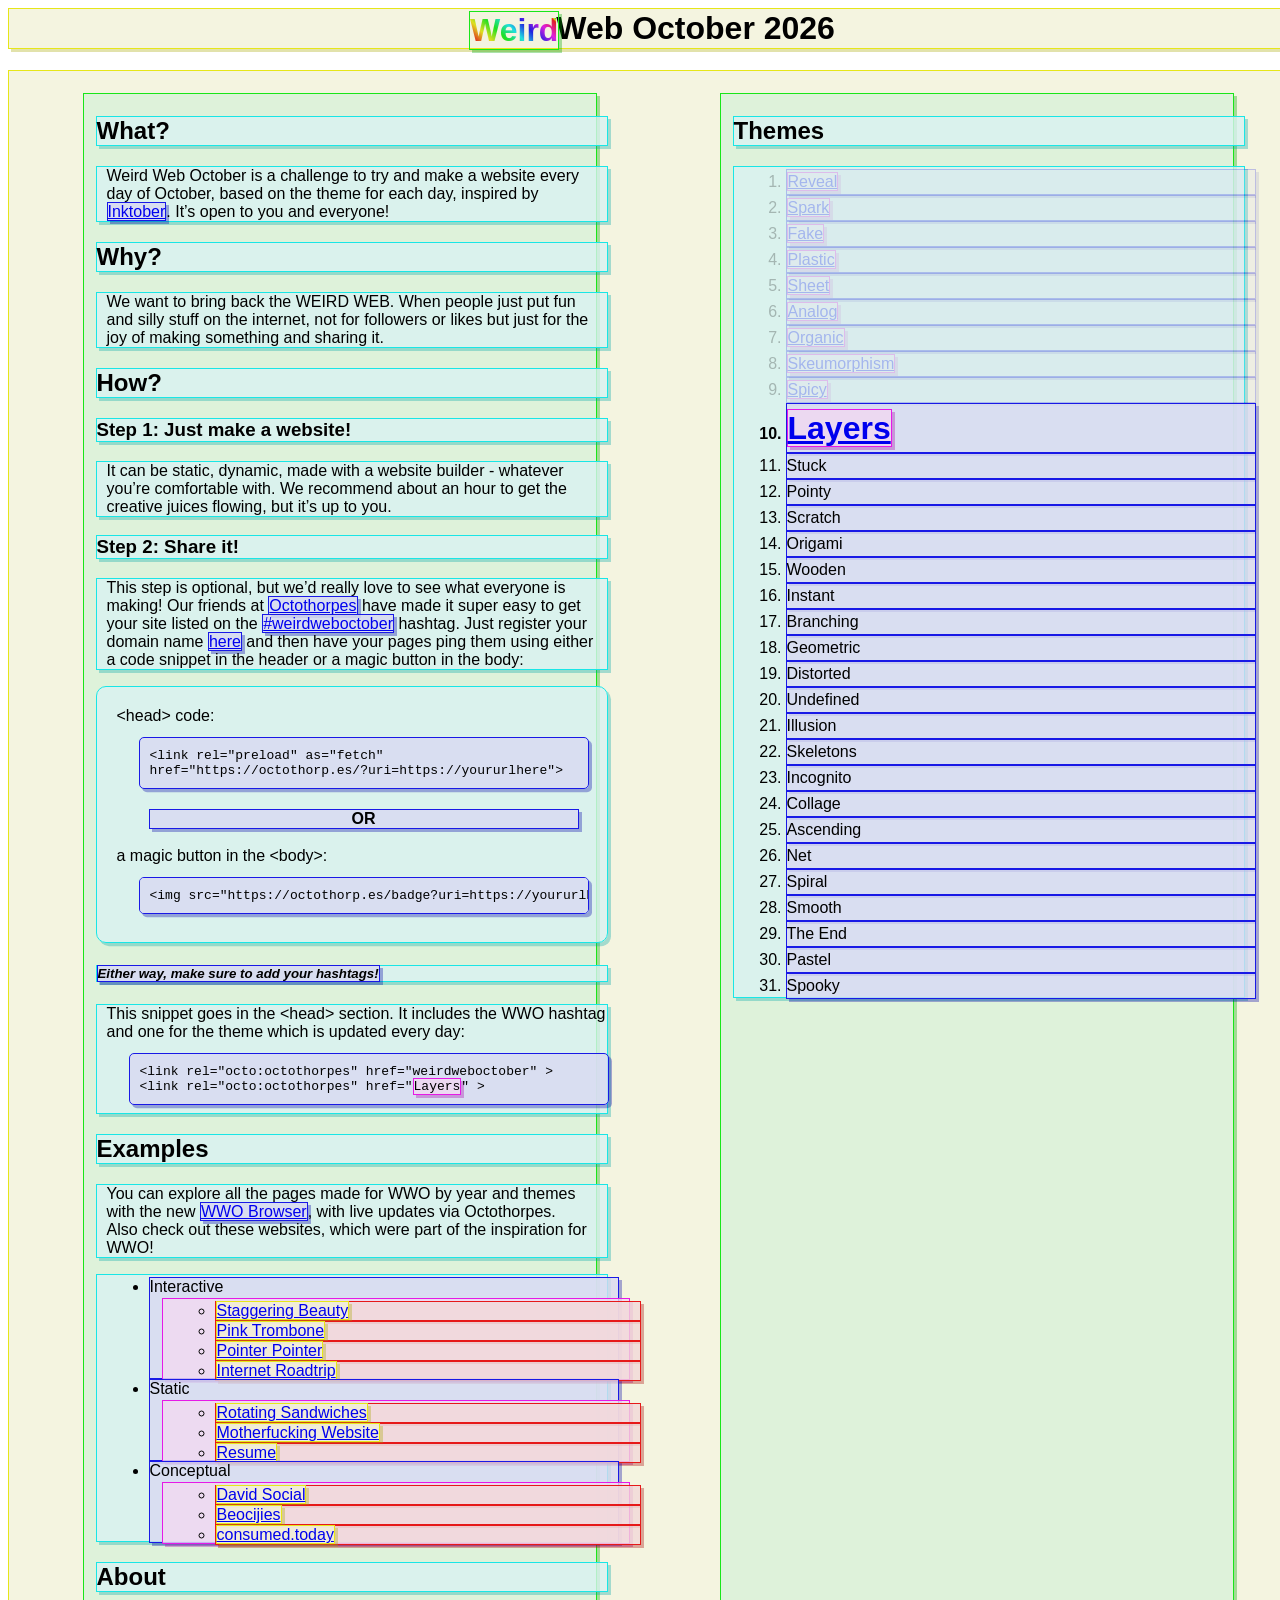
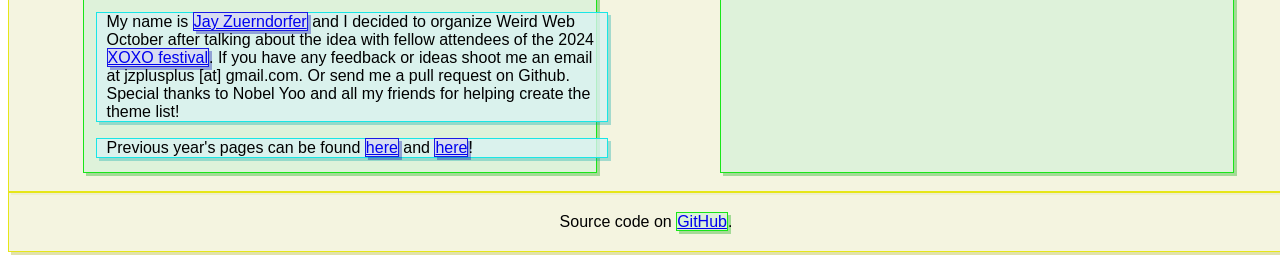
<file: layers/index.html>
<html>
  <head>
    <title>wwo layers</title>

    <meta name="viewport" content="width=device-width,initial-scale=1">

    <link rel="preload" as="fetch" href="https://octothorp.es/?uri=https://skullface.github.io/weird-web-october-2026/layers">
    <link rel="octo:octothorpes" href="Layers">

    <meta property="og:title" content="wwo layers">
    <meta property="og:description" content="wwo layers">

    <link rel="stylesheet" href="wwo.css">
    <link rel="stylesheet" href="layers.css">
  </head>
  <body>
    <h1>
      <span class="header-animate">Weird</span>
      Web October 2026
    </h1>

    <main>
      <section>
        <h2>What?</h2>
        <p>
          Weird Web October is a challenge to try and make a website every day of October, based on the theme for each day, inspired by <a href="https://inktober.com/">Inktober</a>. It’s open to you and everyone!
        </p>

        <h2>Why?</h2>
        <p>
          We want to bring back the WEIRD WEB. When people just put fun and silly stuff on the internet, not for followers or likes but just for the joy of making something and sharing it.
        </p>

        <h2>How?</h2>
        <h3>Step 1: Just make a website!</h3>
        <p>
          It can be static, dynamic, made with a website builder - whatever you’re comfortable with. We recommend about an hour to get the creative juices flowing, but it’s up to you.
        </p>

        <h3>Step 2: Share it!</h3>
        <p>
          This step is optional, but we’d really love to see what everyone is making! Our friends at <a href="https://octothorp.es">Octothorpes</a> have made it super easy to get your site listed on the <a href="https://octothorp.es/~/weirdweboctober">#weirdweboctober</a> hashtag. Just register your domain name <a href="https://octothorp.es/register">here</a> and then have your pages ping them using either a code snippet in the header or a magic button in the body:
        </p>

        <div class="group">
          &lt;head&gt; code:
          <code id="code-snippet">&lt;link rel="preload" as="fetch" 
href="https://octothorp.es/?uri=https://yoururlhere"&gt;</code>
          <b class="centered">OR</b>
          a magic button in the &lt;body&gt;:
          <code id="button-snippet">&lt;img src="https://octothorp.es/badge?uri=https://yoururlhere"&gt;</code>
        </div>

        <h5>
          <em>Either way, make sure to add your hashtags!</em>
        </h5>

        <p>
          This snippet goes in the &lt;head&gt; section. It includes the WWO hashtag and one for the theme which is updated every day:

          <code id="theme-code-snippet">&lt;link rel="octo:octothorpes" href="weirdweboctober" &gt;
&lt;link rel="octo:octothorpes" href="<span id="theme-hashtag">Layers</span>" &gt;</code>
        </p>

        <h2>Examples</h2>
        <p>
          You can explore all the pages made for WWO by year and themes with the new <a href="/browse.html">WWO Browser</a>, with live updates via Octothorpes.
          <br>
           Also check out these websites, which were part of the inspiration for WWO!
        </p>

        <ul>
          <li>
            Interactive
            <ul>
              <li><a href="http://www.staggeringbeauty.com/">Staggering Beauty</a></li>
              <li><a href="https://dood.al/pinktrombone/">Pink Trombone</a></li>
              <li><a href="https://pointerpointer.com/">Pointer Pointer</a></li>
              <li><a href="https://neal.fun/internet-roadtrip/">Internet Roadtrip</a></li>
            </ul>
          </li>
          <li>
            Static
            <ul>
              <li><a href="https://rotatingsandwiches.com/">Rotating Sandwiches</a></li>
              <li><a href="https://motherfuckingwebsite.com/">Motherfucking Website</a></li>
              <li><a href="https://www.killpack.biz/resume.html">Resume</a></li>
            </ul>
          </li>
          <li>
            Conceptual
            <ul>
              <li><a href="https://www.davidsocial.com/">David Social</a></li>
              <li><a href="https://beocijies.com/">Beocijies</a></li>
              <li><a href="https://consumed.today/">consumed.today</a></li>
            </ul>
          </li>
        </ul>

        <h2>About</h2>
        <p>
          My name is <a href="https://github.com/jzplusplus">Jay Zuerndorfer</a> and I decided to organize Weird Web October after talking about the idea with fellow attendees of the 2024 <a href="https://xoxofest.com/">XOXO festival</a>. If you have any feedback or ideas shoot me an email at jzplusplus [at] gmail.com. Or send me a pull request on Github. Special thanks to Nobel Yoo and all my friends for helping create the theme list!
        </p>
        <p>
          Previous year's pages can be found <a href="/2024">here</a> and <a href="/2025">here</a>!
        </p>
      </section>

      <section>
        <h2>Themes</h2>
        <ol id="themes">
          <li class="past"><a href="https://octothorp.es/~/Reveal">Reveal</a></li>
          <li class="past"><a href="https://octothorp.es/~/Spark">Spark</a></li>
          <li class="past"><a href="https://octothorp.es/~/Fake">Fake</a></li>
          <li class="past"><a href="https://octothorp.es/~/Plastic">Plastic</a></li>
          <li class="past"><a href="https://octothorp.es/~/Sheet">Sheet</a></li>
          <li class="past"><a href="https://octothorp.es/~/Analog">Analog</a></li>
          <li class="past"><a href="https://octothorp.es/~/Organic">Organic</a></li>
          <li class="past"><a href="https://octothorp.es/~/Skeumorphism">Skeumorphism</a></li>
          <li class="past"><a href="https://octothorp.es/~/Spicy">Spicy</a></li>
          <li class="current"><a href="https://octothorp.es/~/Layers">Layers</a></li>
          <li>Stuck</li>
          <li>Pointy</li>
          <li>Scratch</li>
          <li>Origami</li>
          <li>Wooden</li>
          <li>Instant</li>
          <li>Branching</li>
          <li>Geometric</li>
          <li>Distorted</li>
          <li>Undefined</li>
          <li>Illusion</li>
          <li>Skeletons</li>
          <li>Incognito</li>
          <li>Collage</li>
          <li>Ascending</li>
          <li>Net</li>
          <li>Spiral</li>
          <li>Smooth</li>
          <li>The End</li>
          <li>Pastel</li>
          <li>Spooky</li>
        </ol>
      </section>
    </main>

    <footer>
      Source code on <a href="https://github.com/skullface/weird-web-october-2026/tree/main/layers">GitHub</a>.
    </footer>

    <script>
      for (const element of document.querySelectorAll("body *")) {
        let depth = 0;

        for (let node = element; node !== document.body; node = node.parentElement) {
          depth += 1;
        }

        element.style.setProperty("--depth", depth);
      }
    </script>
  </body>
</html>
</file>
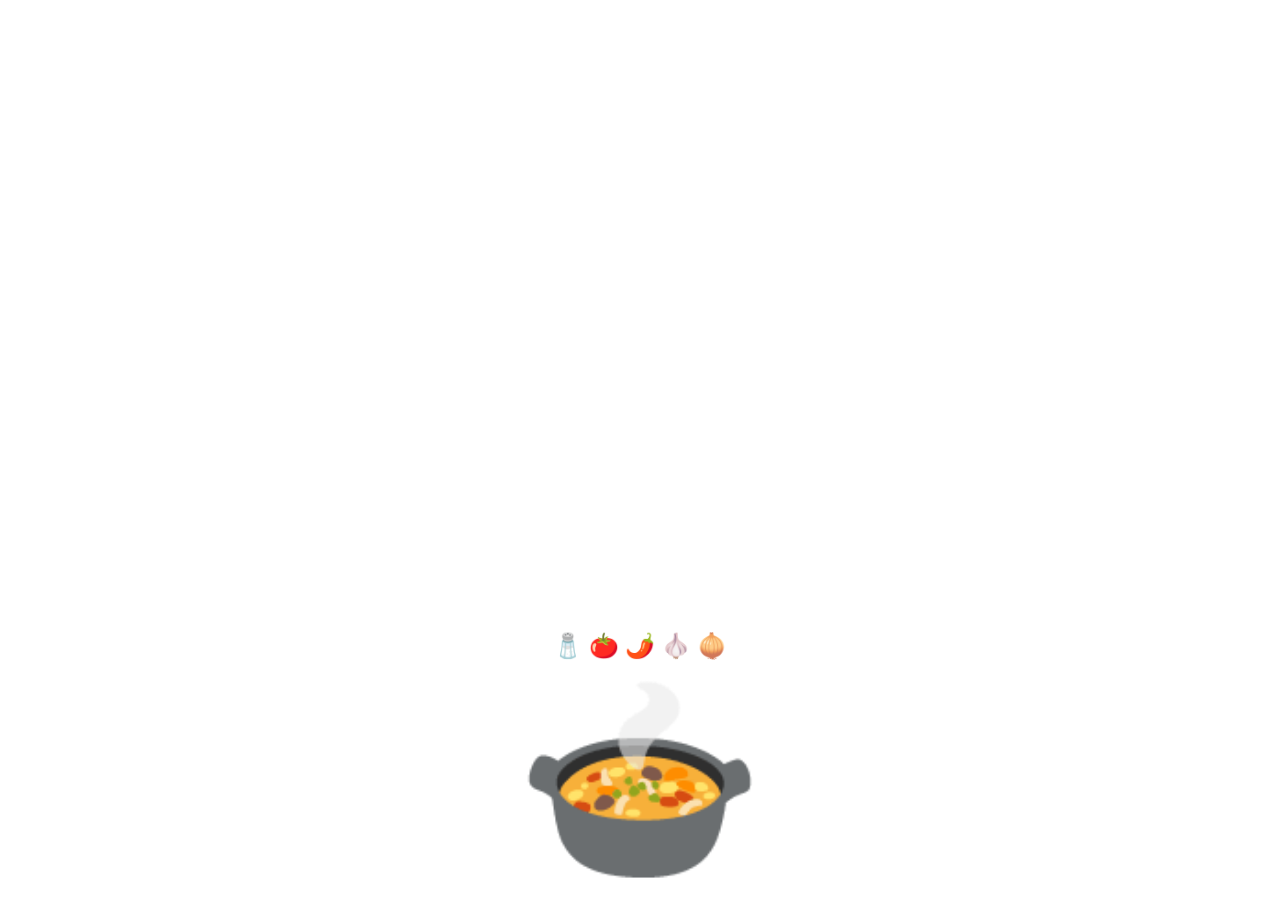
<file: spicy/index.html>
<html>
  <head>
    <title>wwo spicy</title>

    <meta name="viewport" content="width=device-width, initial-scale=1, maximum-scale=1">

    <link rel="preload" as="fetch" href="https://octothorp.es/?uri=https://skullface.github.io/weird-web-october-2026/spicy">
    <link rel="octo:octothorpes" href="Spicy">

    <meta property="og:title" content="season your soup">
    <meta property="og:description" content="make it spicy! or not!">

    <link rel="stylesheet" href="style.css">
  </head>
  <body>
    <div class="cauldron">
      <span class="cauldron-pot">🍲</span>
      <span class="cauldron-heat">🍲</span>
    </div>
    <div class="ingredients">
      <div class="ingredient" role="button" tabindex="0" data-ingredient="salt">🧂</div>
      <div class="ingredient" role="button" tabindex="0" data-ingredient="tomato">🍅</div>
      <div class="ingredient" role="button" tabindex="0" data-ingredient="pepper">🌶️</div>
      <div class="ingredient" role="button" tabindex="0" data-ingredient="garlic">🧄</div>
      <div class="ingredient" role="button" tabindex="0" data-ingredient="onion">🧅</div>
    </div>

    <script>
      const SPRINKLE_COUNT = 12;
      const FALL_MS = 600;
      const MAX_HEAT = 12;

      let chilies = 0;
      const cauldron = document.querySelector(".cauldron");

      function activateIngredient(element) {
        const emoji = element.textContent.trim();
        const rect = element.getBoundingClientRect();
        const x = rect.left + rect.width / 2;
        const y = rect.top + rect.height / 2;
        spawnSprinkle(emoji, x, y);

        if (element.dataset.ingredient === "pepper") {
          chilies = Math.min(chilies + 1, MAX_HEAT);
        } else {
          chilies = Math.max(chilies - 1, 0);
        }
        cauldron.style.setProperty("--heat", chilies);
      }

      document.querySelectorAll(".ingredient").forEach((element) => {
        element.addEventListener("click", () => {
          activateIngredient(element);
        });
        element.addEventListener("keydown", (event) => {
          if (event.key === "Enter" || event.key === " ") {
            event.preventDefault();
            activateIngredient(element);
          }
        });
      });

      function spawnSprinkle(emoji, x, y) {
        for (let i = 0; i < SPRINKLE_COUNT; i++) {
          const sprinkle = document.createElement("span");
          sprinkle.className = "ingredient-sprinkle";
          sprinkle.textContent = emoji;
          sprinkle.style.left = `${x}px`;
          sprinkle.style.top = `${y}px`;
          sprinkle.style.fontSize = `${12 + Math.random() * 24}px`;

          // 360º multiplied by sprinkle counter, divided by the number of sprinkles
          // plus a random offset between 0 to 1 radian (not a perfect circle)
          const angle =
            (Math.PI * 2 * i) / SPRINKLE_COUNT + Math.random();
          // distance from center the sprinkle travels along the angle
          const spread = 35 + Math.random() * 70;
          // how far the sprinkle travels horizontally along the angle
          const sprinkleX = Math.cos(angle) * spread;
          // how far the sprinkle travels vertically along the angle
          // plus “gravity” (always push down 50px and add random vertical offset)
          const sprinkleY = Math.sin(angle) * spread * 0.4 + 50 + Math.random() * 90;

          sprinkle.style.setProperty("--sprinkleX", `${sprinkleX}px`);
          sprinkle.style.setProperty("--sprinkleY", `${sprinkleY}px`);
          sprinkle.style.animationDuration = `${FALL_MS}ms`;

          document.body.appendChild(sprinkle);
          sprinkle.addEventListener("animationend", () => sprinkle.remove());
        }
      }
      </script>
  </body>
</html>
</file>
<file: layers/wwo.css>
:root {
  --lightness: 50%;
}

body {
  font-family: sans-serif;
}

p {
  padding-left: 10px;
}

@keyframes wiggle {
  from {
      transform: skewX(-8deg);
  }
  to {
      transform: skewX(8deg);
  }
}
.header-animate {
  display: inline-block;
  animation: 0.2s infinite alternate linear wiggle;

  background: linear-gradient(in hsl longer hue 45deg, hsl(0deg, 75%, var(--lightness)) 10%, hsl(0deg, 75%, var(--lightness)) 90%);
  background-clip: text;
  color: transparent;
}

h1 {
  text-align: center;
}


div.group {
  padding: 20px;
  border-radius: 10px;
}

.centered {
  display: block;
  text-align: center;
  margin: 20px;
}

main {
  display: flex;
  flex-direction: row;
  flex-wrap: wrap;
  justify-content: space-around;
}

section {
  width: 40vw;
  margin: 20px;
  position: relative;
}

@media (max-width: 1000px) {
  section {
      width: 80vw;
  }
}

code {
  display: block;
  white-space: pre;
  overflow: auto;
  margin: 10px;
  padding: 10px;
  border-radius: 5px;
}

code + span {
  display: block;
  position: absolute;
  width: 100px;
  left: calc(50% - 50px);
  text-align: center;
  opacity: 0;
  transition: opacity 0.5s;
  border-radius: 10px;
  padding: 10px;
}

code + span::before {
  content: "";
  display: block;
  position: absolute;
  left: calc(50% - 10px);
  bottom: 100%;
  width: 0;
  height: 0;
}

code:hover + span {
  opacity: 1;
}

#themes li {
  line-height: 150%;
}

.past {
  opacity: 25%;
}

.current {
  font-weight: bold;
  line-height: 200%;
  font-size: 200%;
}

.current::marker {
  font-size: initial;
}

.future {
  pointer-events: none;
  color: inherit;
  text-decoration: inherit;
}

footer {
  text-align: center;
  padding: 20px;
}
</file>
<file: layers/layers.css>
body {
  margin-left: -4px;
  margin-top: 6px;
  overflow-x: hidden;
}

body * {
  --hue: calc(var(--depth, 1) * 60);
  --stack-x: 12px;
  --stack-y: 2px;
  --stack-z: 1px;
  background: hsl(var(--hue) 50% 90% / 0.8);
  transform: translate3d(var(--stack-x), var(--stack-y), var(--stack-z));
  border: 1px solid hsl(var(--hue) 80% 50%);
  box-shadow: 
    calc(var(--stack-x) * 0.25)
    calc(var(--stack-y) * 0.6 + 2px)
    calc(var(--stack-z) * 0.35)
    hsl(var(--hue) 100% 33% / 0.33);
}
</file>
<file: spicy/style.css>
body {
  margin: 0;
  overflow: hidden;
  user-select: none;
}

.cauldron {
  --heat: 0;
  --heat-ratio: calc(var(--heat) / 12);
  position: absolute;
  bottom: 0px;
  width: 100%;
  text-align: center;
  font-size: 200px;
  display: inline-grid;
  isolation: isolate;
}

.cauldron-pot,
.cauldron-heat {
  grid-area: 1 / 1;
}

.cauldron-heat {
  background: #ff0000;
  -webkit-background-clip: text;
  background-clip: text;
  color: transparent;
  -webkit-text-fill-color: transparent;
  mix-blend-mode: color-burn;
  opacity: var(--heat-ratio);
  transition: opacity 0.1s ease-in-out;
}

.ingredients {
  position: absolute;
  bottom: 240px;
  width: 100%;
  margin: 0 auto;
  isolation: isolate;
  text-align: center;
  font-size: 24px;
  touch-action: manipulation;
}

.ingredient {
  display: inline-block;
  padding: 0;
  background: transparent;
  font: inherit;
  line-height: 1;
  cursor: pointer;
  transition: transform 0.1s ease-in-out;
}

@media (hover: hover) and (pointer: fine) {
  .ingredient:hover {
    transform: scale(1.1);
  }
}

.ingredient:active {
  transform: scale(0.98);
}

.ingredient-sprinkle {
  position: fixed;
  z-index: 1000;
  pointer-events: none;
  line-height: 1;
  transform: translate(-50%, -50%);
  animation: sprinkle var(--duration, 400ms) ease-out forwards;
}

@keyframes sprinkle {
  0% {
    transform: translate(-50%, -50%) scale(1);
    opacity: 1;
  }
  100% {
    transform: 
      translate(calc(-50% + var(--sprinkleX)),
      calc(-50% + var(--sprinkleY)))
      scale(0.35);
    opacity: 0;
  }
}
</file>
